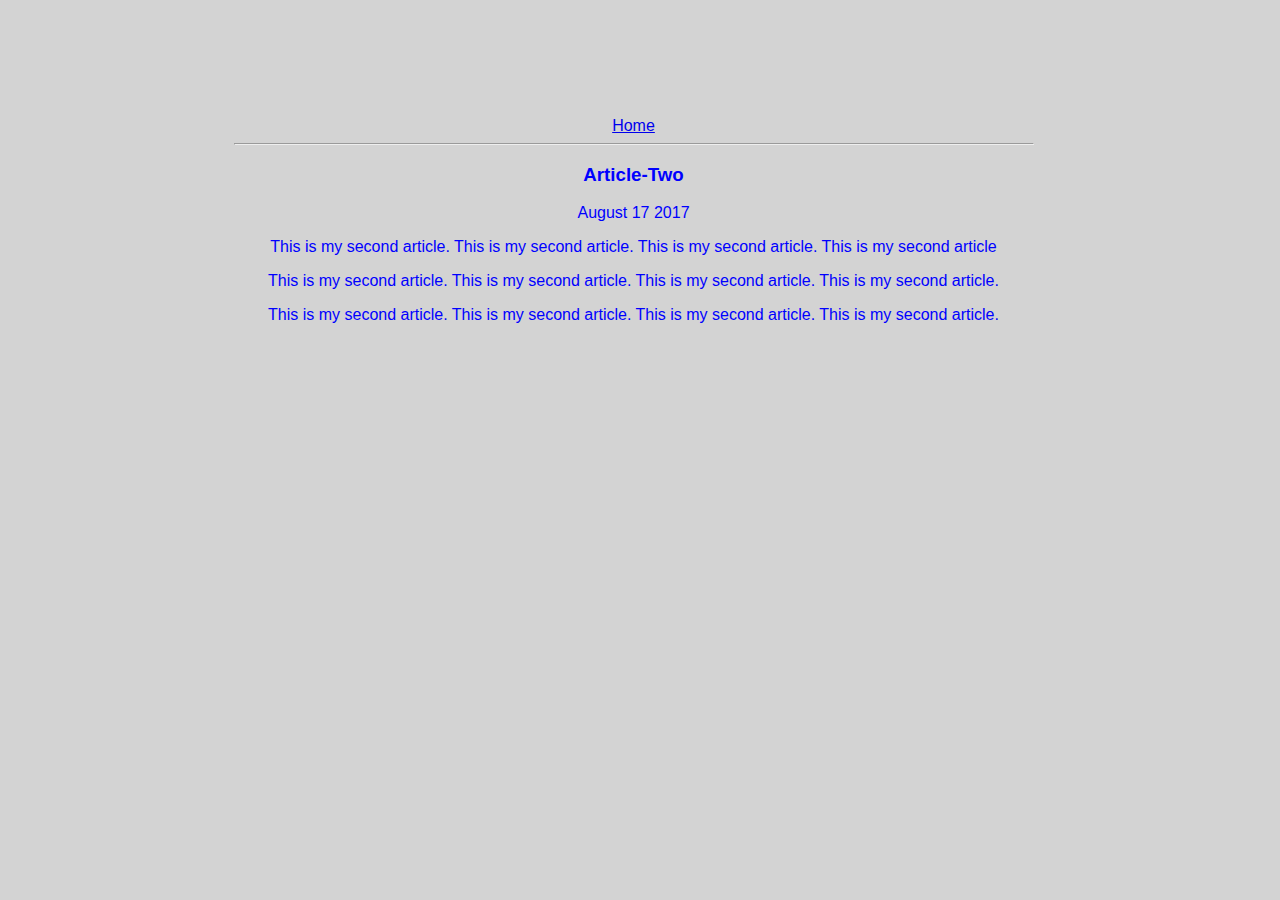
<file: ui/article-one.html>
<!DOCTYPE html>
<html>
    <head text align=center>
    
        <title> 
    
            Article-One |Taruni
    
        </title>
    
    
        <meta name="viewport" content="width=device-width, initial-sacle=1" />
        <link href="/ui/style.css" rel="stylesheet" />
        
    
    </head>
    <body>
        <div class="container">
          <div text align=center> 
        <a href="/">Home</a>
        </div>
        <hr/>
        <h3>
            Article-Two
        </h3>
        <div text align=center>
            August 17 2017
        </div>
        <div text align=center > 
        
            <p>
                
                                                                    This is my second article. This is my second article. This is my second article. This is my second article
            
            </p>
            
            <p>
            
                                                                    This is my second article. This is my second article. This is my second article. This is my second article. 
          
            </p>
            <p>
                
                                                                      This is my second article. This is my second article. This is my second article. This is my second article.
        
            </p>
        </div>
        </div>
    </body>
</html>
</file>
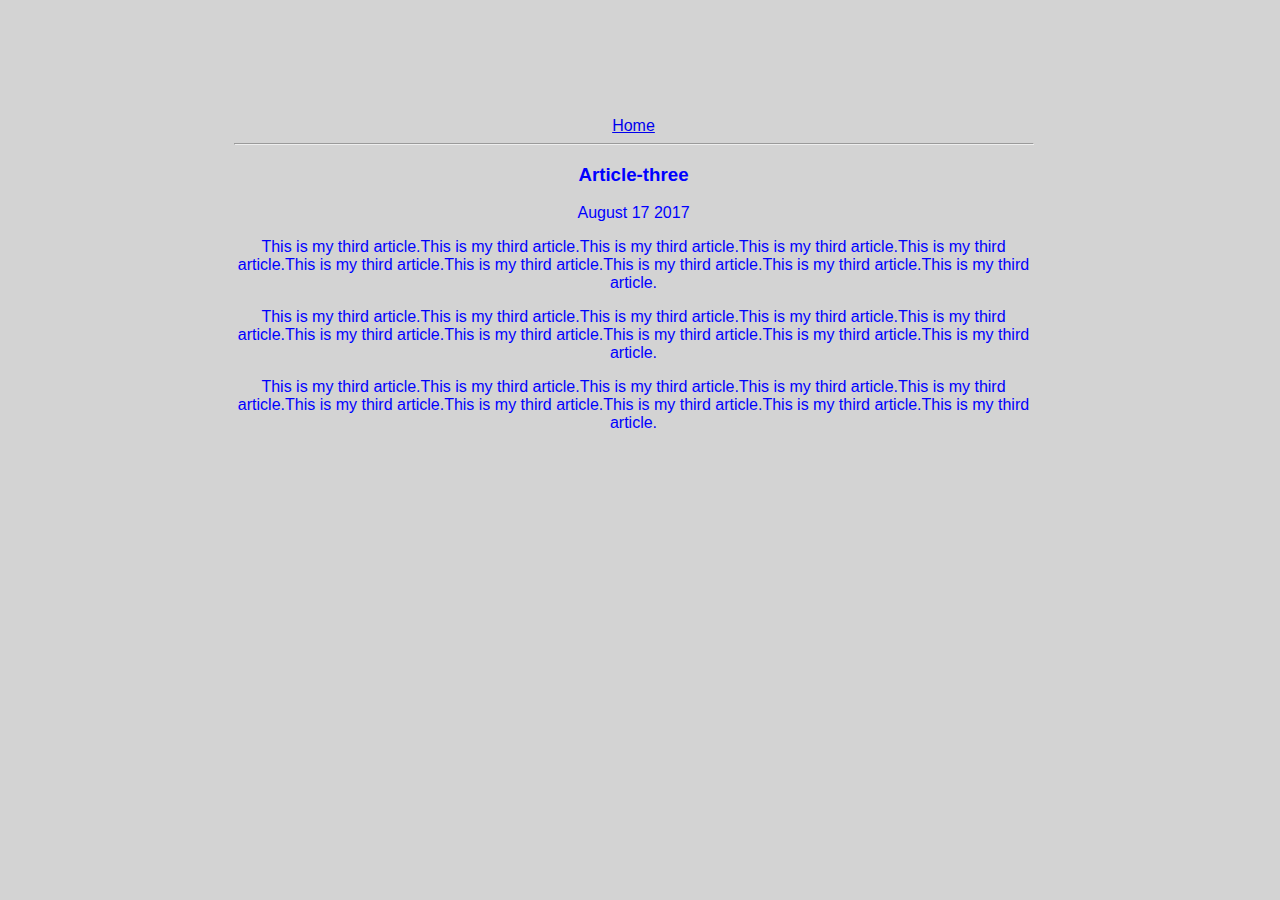
<file: ui/article-three.html>
<!DOCTYPE html>
<html>
    <head>
        <title>
            Article-Three |Taruni
        </title>
        <meta name="viewport" content="width=device-width, initial-sacle=1" />
       <link href="/ui/style.css" rel="stylesheet" />
    </head>
    <body>
        <div class="container">
        <div> 
        <a href="/">Home</a>
        </div>
        <hr/>
        <h3>
            Article-three
        </h3>
        <div>
            August 17 2017
        </div>
        <div text align=center>
            <p>
               This is my third article.This is my third article.This is my third article.This is my third article.This is my third article.This is my third article.This is my third article.This is my third article.This is my third article.This is my third article.
            </p>
            <p>
               This is my third article.This is my third article.This is my third article.This is my third article.This is my third article.This is my third article.This is my third article.This is my third article.This is my third article.This is my third article.
            </p><p>
               This is my third article.This is my third article.This is my third article.This is my third article.This is my third article.This is my third article.This is my third article.This is my third article.This is my third article.This is my third article.
            </p>
        </div>
        </div>
    </body>
</html>
</file>
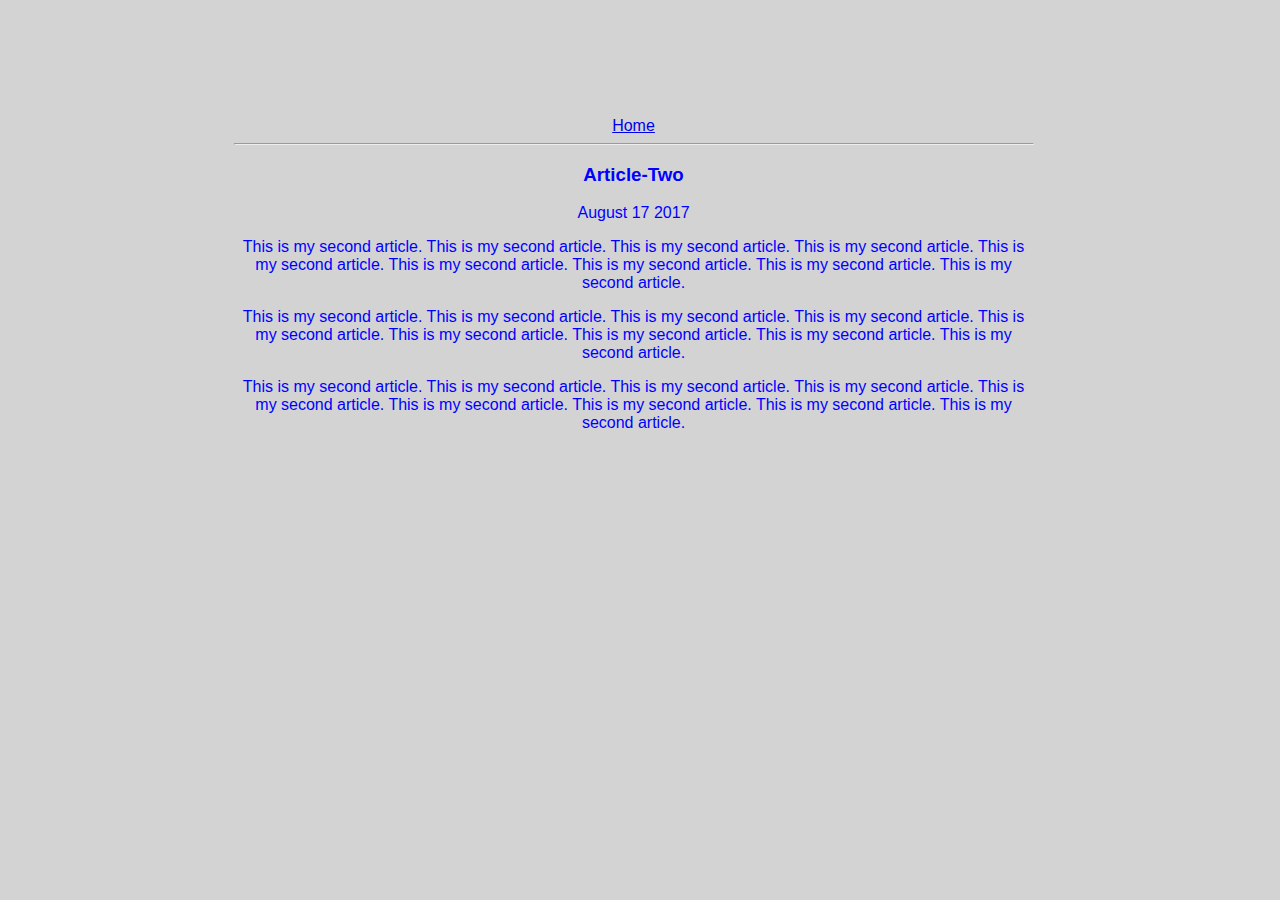
<file: ui/article-two.html>
<!DOCTYPE html>
<html>
<head>
    <title>
        Article-Two |Taruni
    </title>
    <meta name="viewport" content="width=device-width, initial-sacle=1" />
    <link href="/ui/style.css" rel="stylesheet" />
</head>
<body>
    <div class="container">
    <div> 
    <a href="/">Home</a>
    </div>
    <hr/>
    <h3>
        Article-Two
    </h3>
    <div>
        August 17 2017
    </div>
    <div text align=center>
        <p>
           This is my second article. This is my second article. This is my second article. This is my second article. This is my second article. This is my second article. This is my second article. This is my second article. This is my second article.
        </p>
        <p>
           This is my second article. This is my second article. This is my second article. This is my second article. This is my second article. This is my second article. This is my second article. This is my second article. This is my second article.
        </p>
        <p>
           This is my second article. This is my second article. This is my second article. This is my second article. This is my second article. This is my second article. This is my second article. This is my second article. This is my second article. 
        </p>
    </div>
    </div>
</body>
</html>
</file>
<file: ui/style.css>
body {
    font-family: sans-serif;
    background-color: lightgrey;
    margin-top: 75px;
}

.center {
    text-align: center;
}

.text-big {
    font-size: 300%;
}

.bold {
    font-weight: bold;
}

.img-medium {
    height: 200px;
}
   .container {
      max-width:800px;
        margin: 0 auto;
        color: blue;
         font-family: sans-serif;
          padding-top: 42px;
          padding-left: 14px;
          padding-right: 27px;
          text-align:center;
          
}
</file>
